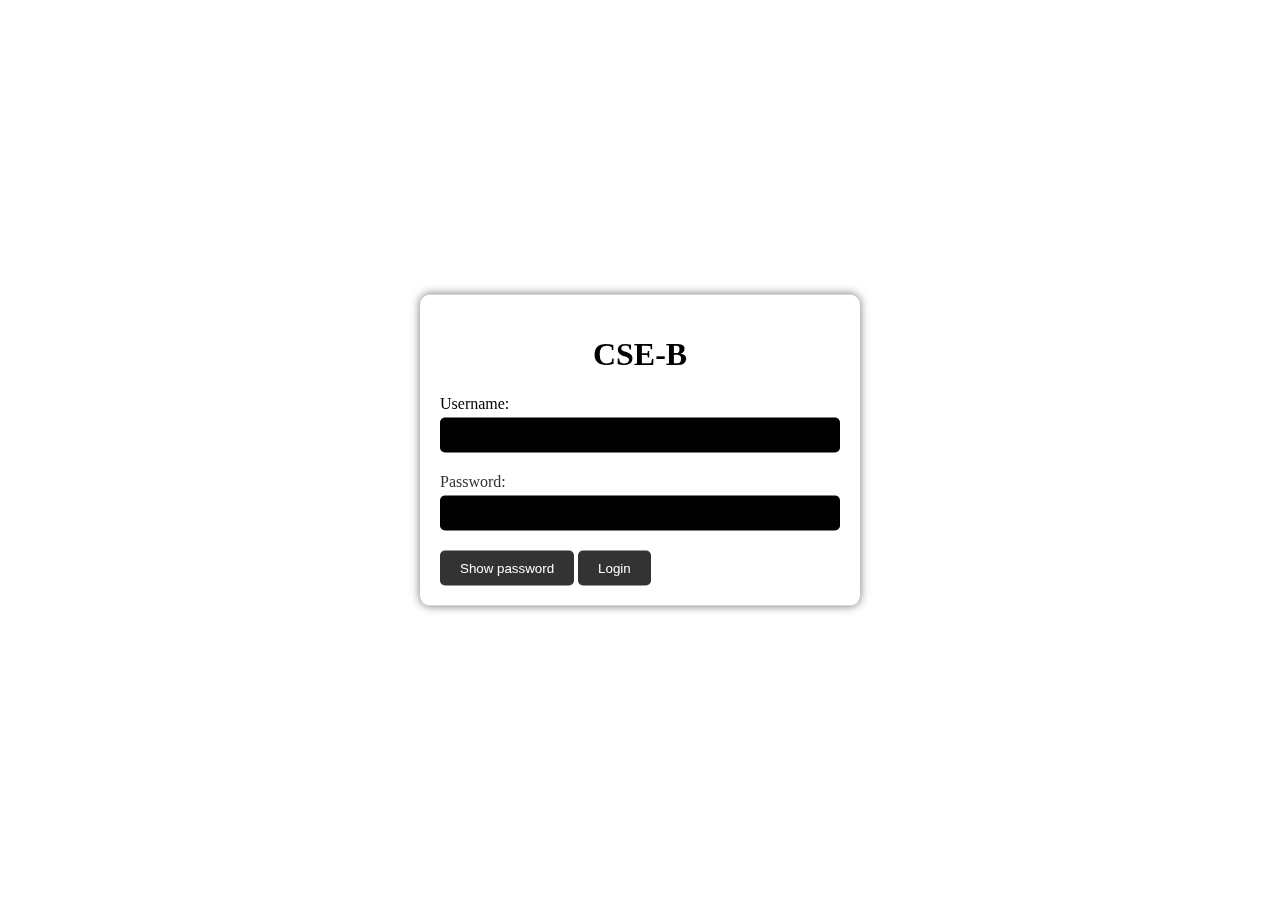
<file: index.html>
<!DOCTYPE html>
<html>

<head>
	<title>CSE-B</title>
	<link rel="stylesheet" type="text/css" href="login.css" />
	<script type="text/javascript">
		function togglePasswordVisibility() {
			var passwordInput = document.getElementById("password");
			var passwordVisibilityButton = document.getElementById("password-visibility-button");

			if (passwordInput.type === "password") {
				passwordInput.type = "text";
				passwordVisibilityButton.textContent = "Hide password";
			} else {
				passwordInput.type = "password";
				passwordVisibilityButton.textContent = "Show password";
			}
		}

		function validate() {
			var username = document.getElementById("username").value;
			var password = document.getElementById("password").value;

			if (username === "CSEB" && password === "17481A05") {
				window.location.href = "DOB.html";
			} else {
				alert("Invalid Login Credentials");
			}
		}
	</script>
</head>

<body>
	<div>

		<form>
			<h1 style=" color: BLACK">CSE-B</h1>
			<label style=" color: BLACK" for="username">Username:</label>
			<input style=" color: white" type="text" id="username" name="username"><br>

			<label for="password">Password:</label>
			<input type="password" id="password" name="password">

			<br>
			<button type="button" id="password-visibility-button" onclick="togglePasswordVisibility()"
				style="background-color: #333; color: #fff; border: none; padding: 10px 20px; border-radius: 5px; cursor: pointer;">Show
				password</button>

			<input type="button" value="Login" onclick="validate()">
		</form>
	</div>
</body>

</html>
</file>
<file: login.css>
/* body {
    background-color: #f2f2f2;
    font-family: Arial, Helvetica, sans-serif;
  } */
  
  body {
    /* background: #757F9A;  /* fallback for old browsers */
    /* background: -webkit-linear-gradient(to right, #D7DDE8, #757F9A);  Chrome 10-25, Safari 5.1-6 */
    /* background: linear-gradient(to right, #D7DDE8, #757F9A); W3C, IE 10+/ Edge, Firefox 16+, Chrome 26+, Opera 12+, Safari 7+ */
    background-image: url('https://res.cloudinary.com/kakani7/image/upload/v1676943906/CSE-B/istockphoto-1311461815-170667a_mgtbck.jpg');
    /* background-size: cover; */
    background-position: center;
    background-repeat: repeat;
    font-family: Comic Sans MS;
  }
  h1 {
    text-align: center;
    color: whitesmoke;
  }
  
  /* form {
    width: 400px;
    margin: 0 auto;
    background-color:#b9b9b9;
    padding: 20px;
    border-radius: 10px;
    box-shadow: 0px 0px 10px #747474;
  }
   */
   form {
    width: 400px;
    margin: 0 auto;
    backdrop-filter: blur(10px) saturate(150%);
    padding: 20px;
    border-radius: 10px;
    box-shadow: 0px 0px 10px #747474;
  }
  
  
  label {
    display: block;
    margin-bottom: 5px;
    color: #333;
  }
  
  input[type="text"],
  input[type="password"] {
    background-color: black;
    color: white;
    width: 100%;
    padding: 10px;
    border-radius: 5px;
    border: none;
    margin-bottom: 20px;
    box-sizing: border-box;
  }
  
  input[type="button"] {
    background-color: #333;
    color: #fff;
    border: none;
    padding: 10px 20px;
    border-radius: 5px;
    cursor: pointer;
  }
  
  input[type="button"]:hover {
    background-color: #555;
  }
  #password-visibility-button {
    background-color: #333;
    color: #fff;
    border: none;
    padding: 10px 20px;
    border-radius: 5px;
    cursor: pointer;
  }
  
  #password-visibility-button:hover {
    background-color: #f5f5f5;
    color: black;
  }
  
  #password-visibility-button:active {
    background-color: #ebebeb;
    color: BLACK;
  }
  
  div {
    position: absolute;
    top: 50%;
    left: 50%;
    transform: translate(-50%, -50%);
}
</file>
